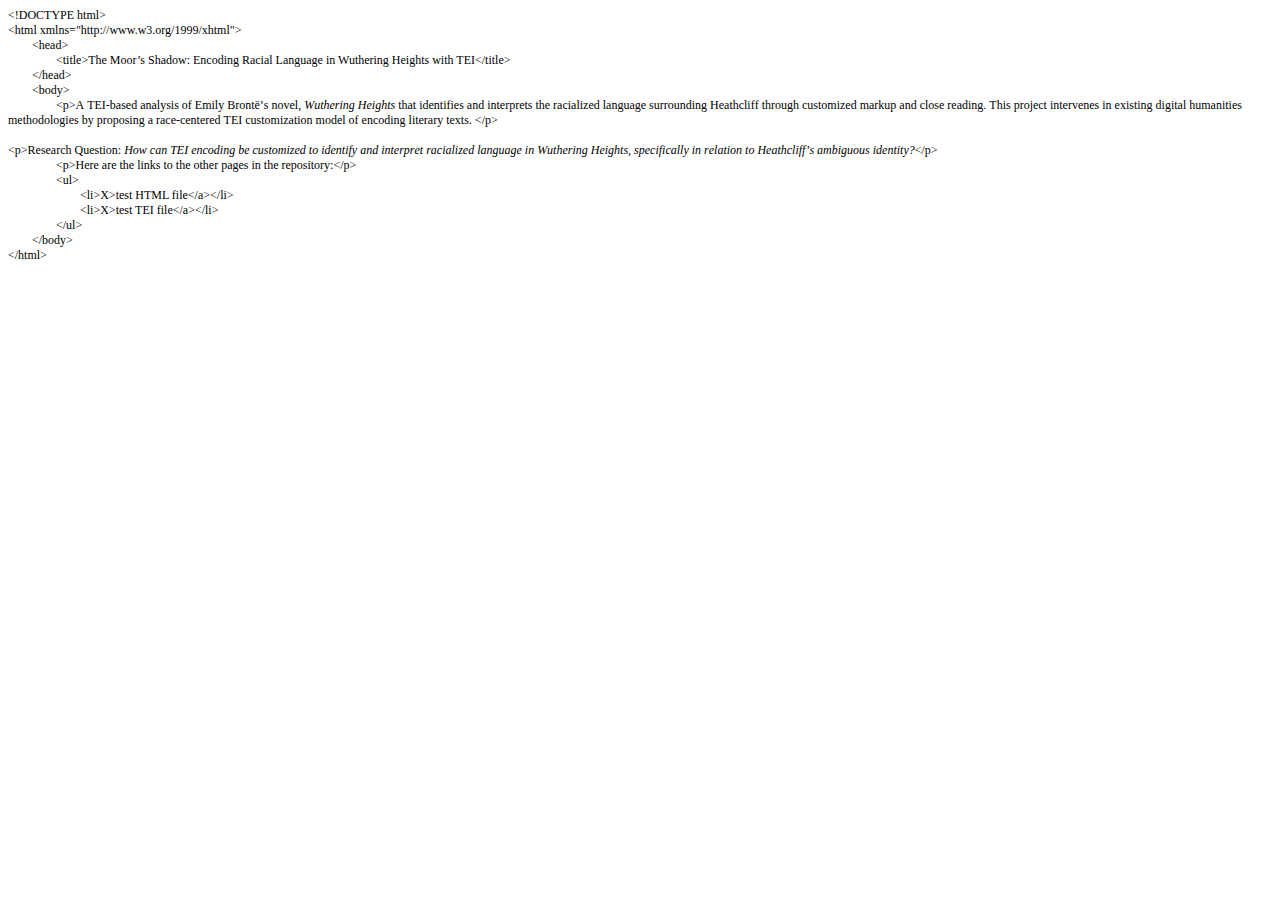
<file: Index.html>
<!DOCTYPE html PUBLIC "-//W3C//DTD HTML 4.01//EN" "http://www.w3.org/TR/html4/strict.dtd">
<html>
<head>
  <meta http-equiv="Content-Type" content="text/html; charset=utf-8">
  <meta http-equiv="Content-Style-Type" content="text/css">
  <title></title>
  <meta name="Generator" content="Cocoa HTML Writer">
  <meta name="CocoaVersion" content="2487.7">
  <style type="text/css">
    p.p1 {margin: 0.0px 0.0px 0.0px 0.0px; font: 12.0px Baskerville}
    p.p2 {margin: 0.0px 0.0px 0.0px 0.0px; font: 12.0px Times}
    p.p3 {margin: 0.0px 0.0px 0.0px 0.0px; font: 12.0px Times; min-height: 14.0px}
    span.s1 {font: 12.0px Baskerville}
    span.s2 {font-kerning: none}
    span.Apple-tab-span {white-space:pre}
  </style>
</head>
<body>
<p class="p1">&lt;!DOCTYPE html&gt;</p>
<p class="p1">&lt;html xmlns="http://www.w3.org/1999/xhtml"&gt;</p>
<p class="p1"><span class="Apple-tab-span">	</span>&lt;head&gt;</p>
<p class="p1"><span class="Apple-tab-span">	</span><span class="Apple-tab-span">	</span>&lt;title&gt;The Moor’s Shadow: Encoding Racial Language in Wuthering Heights with TEI&lt;/title&gt;</p>
<p class="p1"><span class="Apple-tab-span">	</span>&lt;/head&gt;</p>
<p class="p1"><span class="Apple-tab-span">	</span>&lt;body&gt;</p>
<p class="p2"><span class="s1"><span class="Apple-tab-span">	</span><span class="Apple-tab-span">	</span>&lt;p&gt;</span><span class="s2">A TEI-based analysis of Emily Brontë’s novel, <i>Wuthering Heights</i> that identifies and interprets the racialized language surrounding Heathcliff through customized markup and close reading. This project intervenes in existing digital humanities methodologies by proposing a race-centered TEI customization model of encoding literary texts. </span><span class="s1">&lt;/p&gt;</span></p>
<p class="p3"><span class="s2"></span><br></p>
<p class="p2"><span class="s1">&lt;p&gt;</span><span class="s2">Research Question: <i>How can TEI encoding be customized to identify and interpret racialized language in Wuthering Heights, specifically in relation to Heathcliff’s ambiguous identity?</i></span><span class="s1">&lt;/p&gt;</span></p>
<p class="p1"><span class="Apple-tab-span">	</span><span class="Apple-tab-span">	</span>&lt;p&gt;Here are the links to the other pages in the repository:&lt;/p&gt;</p>
<p class="p1"><span class="Apple-tab-span">	</span><span class="Apple-tab-span">	</span>&lt;ul&gt;</p>
<p class="p1"><span class="Apple-tab-span">	</span><span class="Apple-tab-span">	</span><span class="Apple-tab-span">	</span>&lt;li&gt;X&gt;test HTML file&lt;/a&gt;&lt;/li&gt;</p>
<p class="p1"><span class="Apple-tab-span">	</span><span class="Apple-tab-span">	</span><span class="Apple-tab-span">	</span>&lt;li&gt;X&gt;test TEI file&lt;/a&gt;&lt;/li&gt;</p>
<p class="p1"><span class="Apple-tab-span">	</span><span class="Apple-tab-span">	</span>&lt;/ul&gt;</p>
<p class="p1"><span class="Apple-tab-span">	</span>&lt;/body&gt;</p>
<p class="p1">&lt;/html&gt;</p>
</body>
</html>
</file>
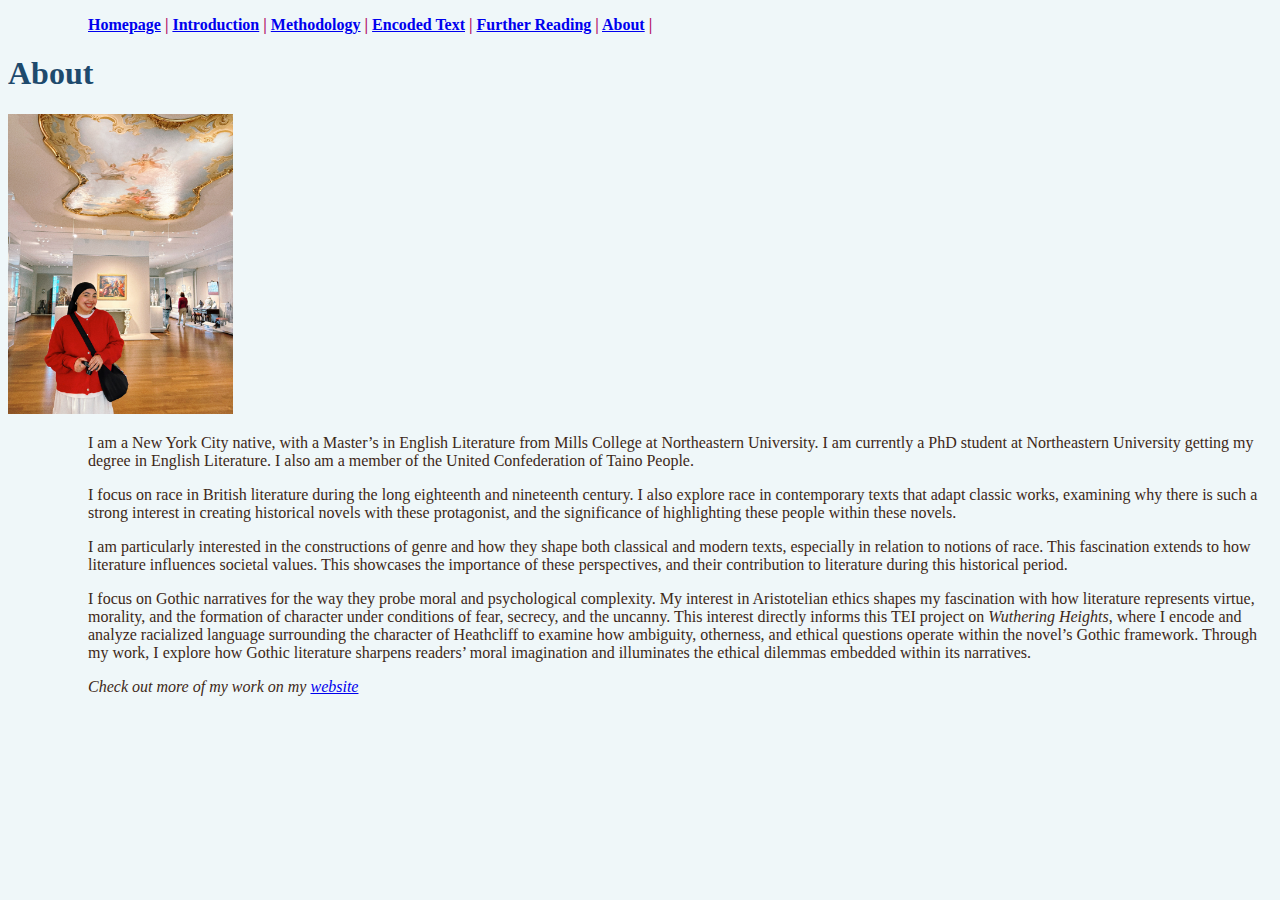
<file: about.html>
<!DOCTYPE html>
<html xmlns="http://www.w3.org/1999/xhtml">
	<head>
		<title>The Moor’s Shadow: Encoding Racial Language in Wuthering Heights with TEI</title>
		<link rel="stylesheet" href="html.css" />
	</head>
	<body>
		<p class="navigation">
			<a href="index.html">Homepage</a> | <a href="introduction.html">Introduction</a> | <a href="methodology.html"
				>Methodology</a> | <a href="encoded_text.html">Encoded Text</a> | <a href="further_reading.html">Further Reading</a> | <a
					href="about.html">About</a> | </p>
		<div>
			<h1>About</h1>
			<img src="IMG_1419.JPG" height="300" />
			<p> I am a New York City native, with a Master’s in English Literature from Mills
				College at Northeastern University. I am currently a PhD student at Northeastern
				University getting my degree in English Literature. I also am a member of the
				United Confederation of Taino People. </p>
			<p>I focus on race in British literature during the long eighteenth and nineteenth
				century. I also explore race in contemporary texts that adapt classic works,
				examining why there is such a strong interest in creating historical novels with
				these protagonist, and the significance of highlighting these people within these
				novels.</p>
			<p>I am particularly interested in the constructions of genre and how they shape both
				classical and modern texts, especially in relation to notions of race. This
				fascination extends to how literature influences societal values. This showcases the
				importance of these perspectives, and their contribution to literature during this
				historical period.</p>
			<p> I focus on Gothic narratives for the way they probe moral and psychological
				complexity. My interest in Aristotelian ethics shapes my fascination with how
				literature represents virtue, morality, and the formation of character under
				conditions of fear, secrecy, and the uncanny. This interest directly informs this
				TEI project on <em>Wuthering Heights</em>, where I encode and analyze racialized language
				surrounding the character of Heathcliff to examine how ambiguity, otherness, and
				ethical questions operate within the novel’s Gothic framework. Through my work, I
				explore how Gothic literature sharpens readers’ moral imagination and illuminates
				the ethical dilemmas embedded within its narratives. </p>
			<p><em>Check out more of my work on my <a href="https://tiffanyfranchescacruz.com/">website</a></em></p>
		</div>
	</body>
</html>
</file>
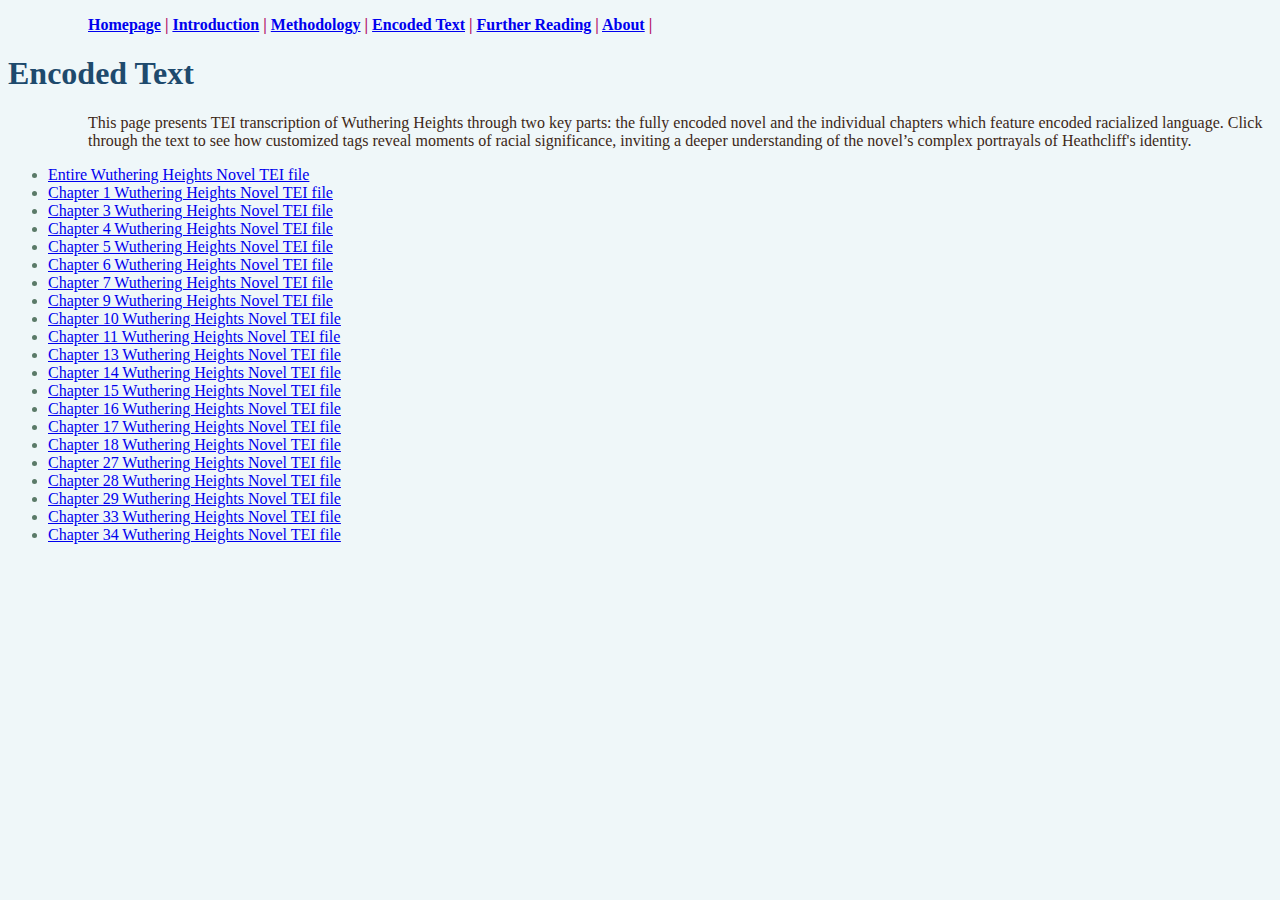
<file: encoded_text.html>
<!DOCTYPE html>
<html xmlns="http://www.w3.org/1999/xhtml">
	<head>
		<title>The Moor’s Shadow: Encoding Racial Language in Wuthering Heights with TEI</title>
		<link rel="stylesheet" href="html.css" />
	</head>
	<body>
		<p class="navigation">
			<a href="index.html">Homepage</a> | <a href="introduction.html">Introduction</a> | <a
				href="methodology.html">Methodology</a> | <a href="encoded_text.html">Encoded
				Text</a> | <a href="further_reading.html">Further Reading</a> | <a href="about.html"
				>About</a> | </p>
		<div>
			<h1>Encoded Text</h1>
			<p>This page presents TEI transcription of Wuthering Heights through two key parts: the
				fully encoded novel and the individual chapters which feature encoded racialized
				language. Click through the text to see how customized tags reveal moments of racial
				significance, inviting a deeper understanding of the novel’s complex portrayals of
				Heathcliff's identity.</p>
			<ul>
				<li><a href="WH_Entire_Novel.xml">Entire Wuthering Heights Novel TEI file</a></li>
				<li><a href="WH_CH_1.xml">Chapter 1 Wuthering Heights Novel TEI file</a></li>
				<li><a href="WH_CH_3.xml">Chapter 3 Wuthering Heights Novel TEI file</a></li>
				<li><a href="WH_CH_4.xml">Chapter 4 Wuthering Heights Novel TEI file</a></li>
				<li><a href="WH_CH_5.xml">Chapter 5 Wuthering Heights Novel TEI file</a></li>
				<li><a href="WH_CH_6.xml">Chapter 6 Wuthering Heights Novel TEI file</a></li>
				<li><a href="WH_CH_7.xml">Chapter 7 Wuthering Heights Novel TEI file</a></li>
				<li><a href="WH_CH_9.xml">Chapter 9 Wuthering Heights Novel TEI file</a></li>
				<li><a href="WH_CH_10.xml">Chapter 10 Wuthering Heights Novel TEI file</a></li>
				<li><a href="WH_CH_11.xml">Chapter 11 Wuthering Heights Novel TEI file</a></li>
				<li><a href="WH_CH_13.xml">Chapter 13 Wuthering Heights Novel TEI file</a></li>
				<li><a href="WH_CH_14.xml">Chapter 14 Wuthering Heights Novel TEI file</a></li>
				<li><a href="WH_CH_15.xml">Chapter 15 Wuthering Heights Novel TEI file</a></li>
				<li><a href="WH_CH_16.xml">Chapter 16 Wuthering Heights Novel TEI file</a></li>
				<li><a href="WH_CH_17.xml">Chapter 17 Wuthering Heights Novel TEI file</a></li>
				<li><a href="WH_CH_18.xml">Chapter 18 Wuthering Heights Novel TEI file</a></li>
				<li><a href="WH_CH_27.xml">Chapter 27 Wuthering Heights Novel TEI file</a></li>
				<li><a href="WH_CH_28.xml">Chapter 28 Wuthering Heights Novel TEI file</a></li>
				<li><a href="WH_CH_29.xml">Chapter 29 Wuthering Heights Novel TEI file</a></li>
				<li><a href="WH_CH_33.xml">Chapter 33 Wuthering Heights Novel TEI file</a></li>
				<li><a href="WH_CH_34.xml">Chapter 34 Wuthering Heights Novel TEI file</a></li>
			</ul>
		</div>
	</body>
</html>
</file>
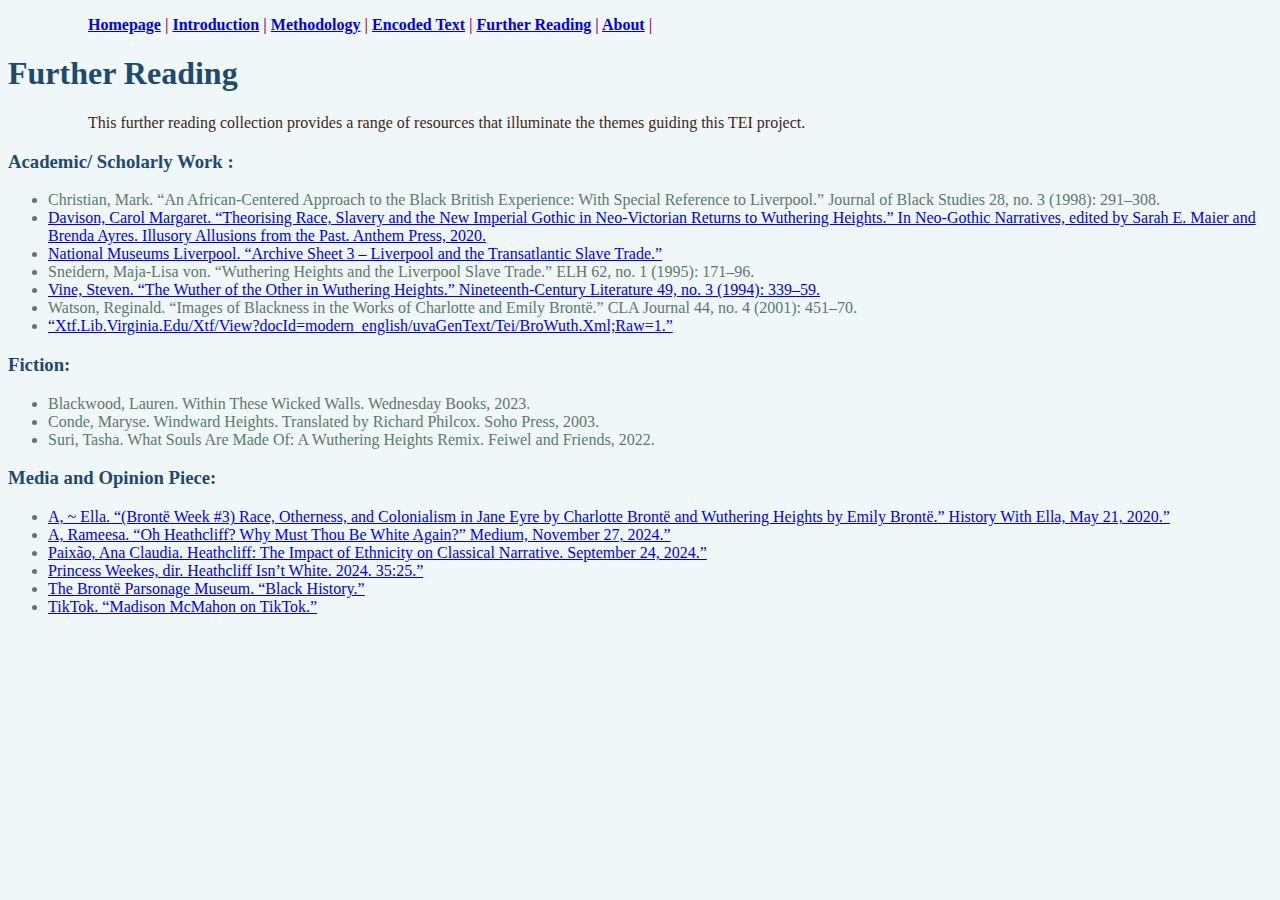
<file: further_reading.html>
<!DOCTYPE html>
<html xmlns="http://www.w3.org/1999/xhtml">
	<head>
		<title>The Moor’s Shadow: Encoding Racial Language in Wuthering Heights with TEI</title>
		<link rel="stylesheet" href="html.css" />
	</head>
	<body>
		<p class="navigation">
			<a href="index.html">Homepage</a> | <a href="introduction.html">Introduction</a> | <a href="methodology.html"
				>Methodology</a> | <a href="encoded_text.html">Encoded Text</a> | <a href="further_reading.html">Further Reading</a> | <a
					href="about.html">About</a> | </p>
		<div>
			<h1>Further Reading</h1>
			<p>This further reading collection provides a range of resources that illuminate the
				themes guiding this TEI project.</p>
			<h3>Academic/ Scholarly Work :</h3>
			<ul>
				<li>Christian, Mark. “An African-Centered Approach to the Black British Experience:
					With Special Reference to Liverpool.” Journal of Black Studies 28, no. 3 (1998):
					291–308.</li>
				<li><a
						href="https://www.cambridge.org/core/books/abs/neogothic-narratives/theorising-race-slavery-and-the-new-imperial-gothic-in-neovictorian-returns-to-wuthering-heights/F282FBC6AD286D18AE7CEF271F91D43C"
						>Davison, Carol Margaret. “Theorising Race, Slavery and the New Imperial
						Gothic in Neo-Victorian Returns to Wuthering Heights.” In Neo-Gothic
						Narratives, edited by Sarah E. Maier and Brenda Ayres. Illusory Allusions
						from the Past. Anthem Press, 2020.</a></li>
				<li><a href="https://www.liverpoolmuseums.org.uk/archivesheet3">National Museums
						Liverpool. “Archive Sheet 3 – Liverpool and the Transatlantic Slave
						Trade.”</a></li>
				<li>Sneidern, Maja-Lisa von. “Wuthering Heights and the Liverpool Slave Trade.” ELH
					62, no. 1 (1995): 171–96.</li>
				<li><a
						href="https://online.ucpress.edu/ncl/article-abstract/49/3/339/66150/The-Wuther-of-the-Other-in-Wuthering-Heights?redirectedFrom=fulltext"
						>Vine, Steven. “The Wuther of the Other in Wuthering Heights.”
						Nineteenth-Century Literature 49, no. 3 (1994): 339–59.</a></li>
				<li>Watson, Reginald. “Images of Blackness in the Works of Charlotte and Emily
					Brontë.” CLA Journal 44, no. 4 (2001): 451–70.</li>
				<li><a
						href="https://anthologydev.lib.virginia.edu/work/BronteE/bronte-wuthering.tei"
						>“Xtf.Lib.Virginia.Edu/Xtf/View?docId=modern_english/uvaGenText/Tei/BroWuth.Xml;Raw=1.”</a></li>
			</ul>
			<h3>Fiction:</h3>
			<ul>
				<li>Blackwood, Lauren. Within These Wicked Walls. Wednesday Books, 2023.</li>
				<li>Conde, Maryse. Windward Heights. Translated by Richard Philcox. Soho Press,
					2003.</li>
				<li>Suri, Tasha. What Souls Are Made Of: A Wuthering Heights Remix. Feiwel and
					Friends, 2022.</li>
			</ul>
			<h3>Media and Opinion Piece: </h3>
			<ul>
				<li><a
						href="https://ellashistoryblog.home.blog/2020/05/21/bronte-week-3-thoughts-on-race-otherness-and-colonialism-in-jane-eyre-by-charlotte-bronte-and-wuthering-heights-by-emily-bronte/."
						>​​A, ~ Ella. “(Brontë Week #3) Race, Otherness, and Colonialism in Jane
						Eyre by Charlotte Brontë and Wuthering Heights by Emily Brontë.” History
						With Ella, May 21, 2020.”</a></li>
				<li><a
						href="https://ramalik.medium.com/oh-heathcliff-why-must-thou-be-white-again-c6cc99997731."
						>A, Rameesa. “Oh Heathcliff? Why Must Thou Be White Again?” Medium, November
						27, 2024.”</a></li>
				<li><a
						href="https://miscelana.com/2024/09/24/about-heathcliff-the-impact-of-ethnicity-on-classical-narrative/."
						>Paixão, Ana Claudia. Heathcliff: The Impact of Ethnicity on Classical
						Narrative. September 24, 2024.”</a></li>
				<li><a href="https://www.youtube.com/watch?v=psNBXRA0y6Y.">Princess Weekes, dir.
						Heathcliff Isn’t White. 2024. 35:25.”</a></li>
				<li><a
						href="https://www.bronte.org.uk/about-us/visions-missions-values/celebrating-a-diverse-history/black-history."
						>The Brontë Parsonage Museum. “Black History.”</a></li>
				<li><a
					href="https://www.tiktok.com/@authormmcmahon/video/7547081286423170318."
						>TikTok. “Madison McMahon on TikTok.”</a></li>
			</ul>
		</div>
	</body>
</html>
</file>
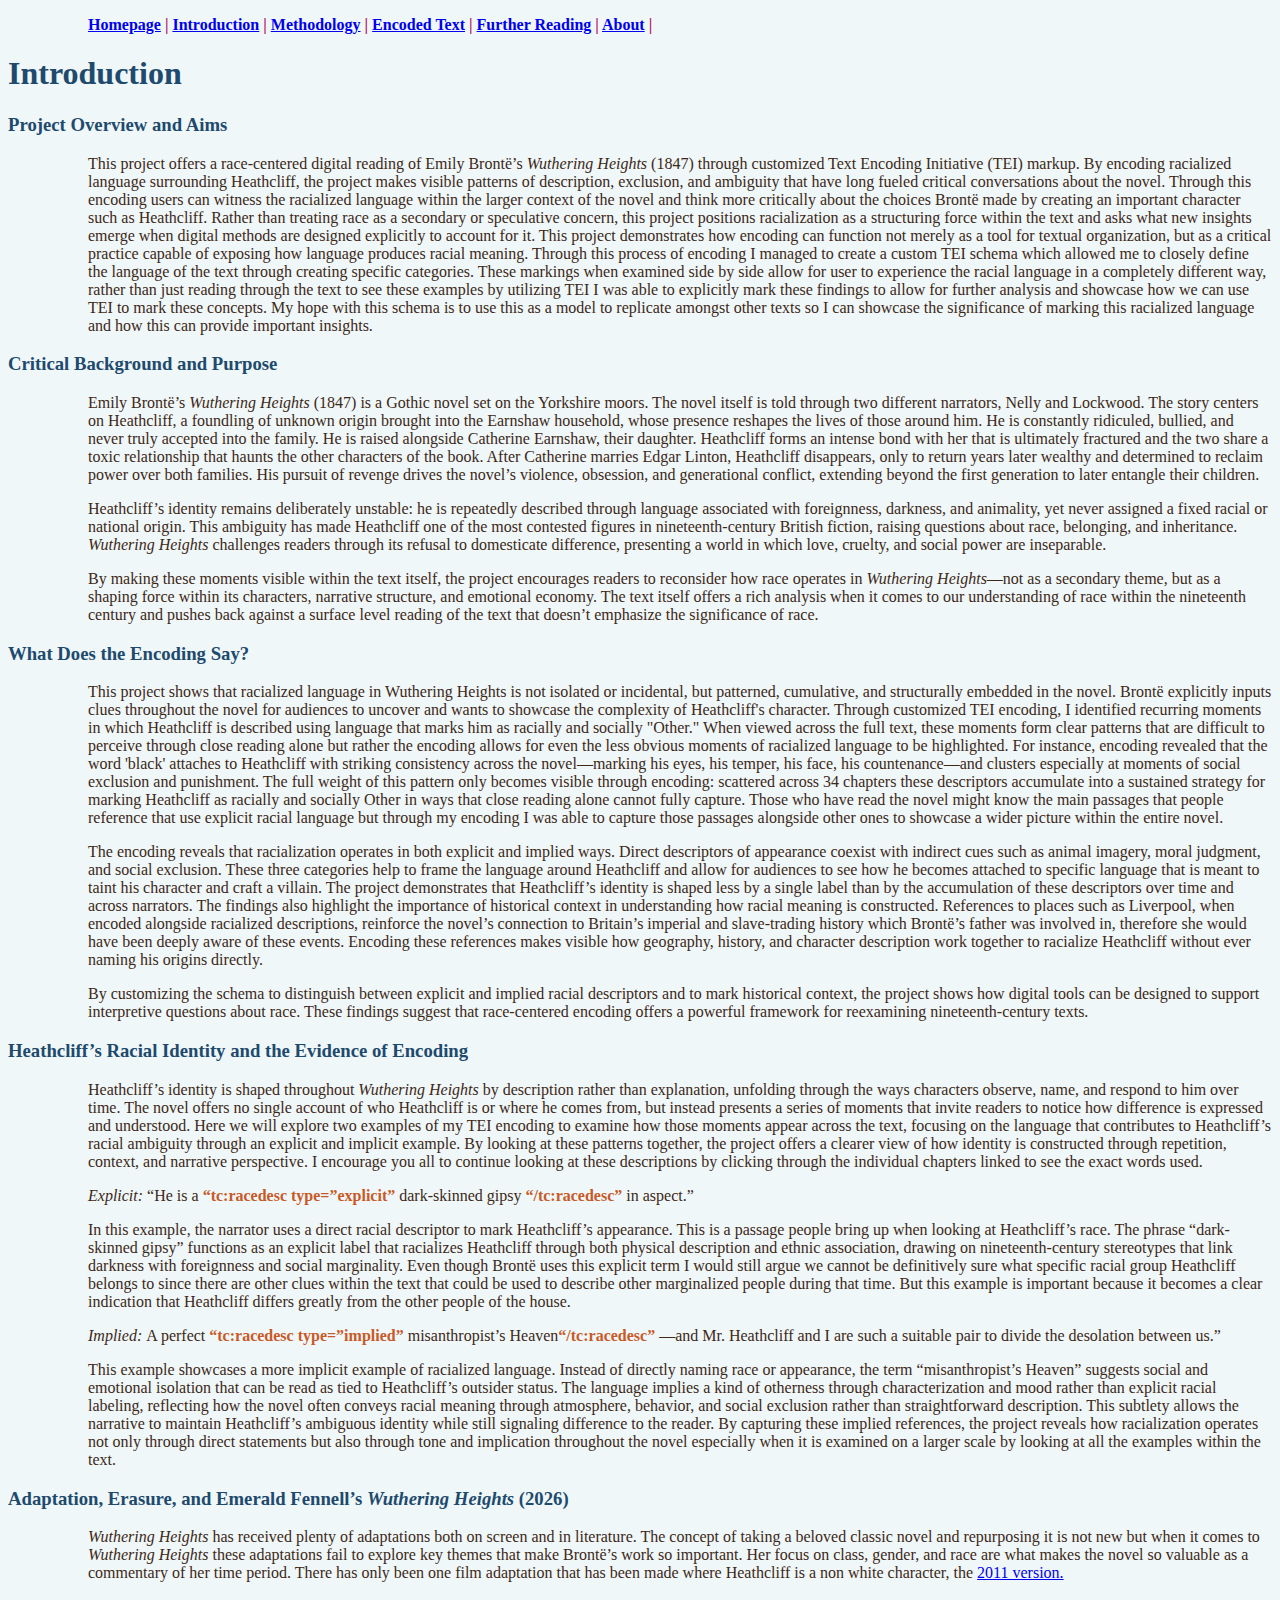
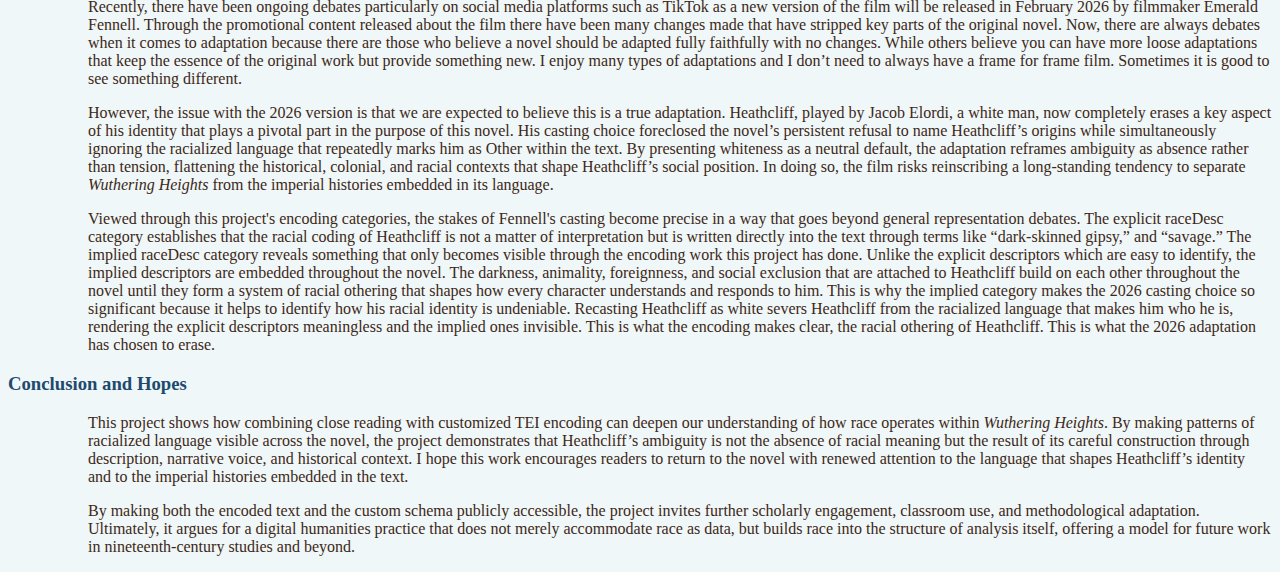
<file: introduction.html>
<!DOCTYPE html>
<html xmlns="http://www.w3.org/1999/xhtml">
	<head>
		<title>The Moor’s Shadow: Encoding Racial Language in Wuthering Heights with TEI</title>
		<link rel="stylesheet" href="html.css" />
	</head>
	<body>
		<p class="navigation">
			<a href="index.html">Homepage</a> | <a href="introduction.html">Introduction</a> | <a
				href="methodology.html">Methodology</a> | <a href="encoded_text.html">Encoded
				Text</a> | <a href="further_reading.html">Further Reading</a> | <a href="about.html"
				>About</a> | </p>
		<div>
			<h1>Introduction</h1>
			<h3>Project Overview and Aims </h3>
			<p>This project offers a race-centered digital reading of Emily Brontë’s <em>Wuthering
					Heights</em> (1847) through customized Text Encoding Initiative (TEI) markup. By
				encoding racialized language surrounding Heathcliff, the project makes visible
				patterns of description, exclusion, and ambiguity that have long fueled critical
				conversations about the novel. Through this encoding users can witness the
				racialized language within the larger context of the novel and think more critically
				about the choices Brontë made by creating an important character such as Heathcliff.
				Rather than treating race as a secondary or speculative concern, this project
				positions racialization as a structuring force within the text and asks what new
				insights emerge when digital methods are designed explicitly to account for it. This
				project demonstrates how encoding can function not merely as a tool for textual
				organization, but as a critical practice capable of exposing how language produces
				racial meaning. Through this process of encoding I managed to create a custom TEI
				schema which allowed me to closely define the language of the text through creating
				specific categories. These markings when examined side by side allow for user to
				experience the racial language in a completely different way, rather than just
				reading through the text to see these examples by utilizing TEI I was able to
				explicitly mark these findings to allow for further analysis and showcase how we can
				use TEI to mark these concepts. My hope with this schema is to use this as a model
				to replicate amongst other texts so I can showcase the significance of marking this
				racialized language and how this can provide important insights. </p>
			<h3>Critical Background and Purpose</h3>
			<p>Emily Brontë’s <em>Wuthering Heights</em> (1847) is a Gothic novel set on the
				Yorkshire moors. The novel itself is told through two different narrators, Nelly and
				Lockwood. The story centers on Heathcliff, a foundling of unknown origin brought
				into the Earnshaw household, whose presence reshapes the lives of those around him.
				He is constantly ridiculed, bullied, and never truly accepted into the family. He is
				raised alongside Catherine Earnshaw, their daughter. Heathcliff forms an intense
				bond with her that is ultimately fractured and the two share a toxic relationship
				that haunts the other characters of the book. After Catherine marries Edgar Linton,
				Heathcliff disappears, only to return years later wealthy and determined to reclaim
				power over both families. His pursuit of revenge drives the novel’s violence,
				obsession, and generational conflict, extending beyond the first generation to later
				entangle their children. </p>
			<p>Heathcliff’s identity remains deliberately unstable: he is repeatedly described
				through language associated with foreignness, darkness, and animality, yet never
				assigned a fixed racial or national origin. This ambiguity has made Heathcliff one
				of the most contested figures in nineteenth-century British fiction, raising
				questions about race, belonging, and inheritance. <em>Wuthering Heights</em>
				challenges readers through its refusal to domesticate difference, presenting a world
				in which love, cruelty, and social power are inseparable. </p>
			<p>By making these moments visible within the text itself, the project encourages
				readers to reconsider how race operates in <em>Wuthering Heights</em>—not as a
				secondary theme, but as a shaping force within its characters, narrative structure,
				and emotional economy. The text itself offers a rich analysis when it comes to our
				understanding of race within the nineteenth century and pushes back against a
				surface level reading of the text that doesn’t emphasize the significance of race. </p>
			<h3>What Does the Encoding Say? </h3>
			<p>This project shows that racialized language in Wuthering Heights is not isolated or
				incidental, but patterned, cumulative, and structurally embedded in the novel.
				Brontë explicitly inputs clues throughout the novel for audiences to uncover and
				wants to showcase the complexity of Heathcliff's character. Through customized TEI
				encoding, I identified recurring moments in which Heathcliff is described using
				language that marks him as racially and socially "Other." When viewed across the
				full text, these moments form clear patterns that are difficult to perceive through
				close reading alone but rather the encoding allows for even the less obvious moments
				of racialized language to be highlighted. For instance, encoding revealed that the
				word 'black' attaches to Heathcliff with striking consistency across the
				novel—marking his eyes, his temper, his face, his countenance—and clusters
				especially at moments of social exclusion and punishment. The full weight of this
				pattern only becomes visible through encoding: scattered across 34 chapters these
				descriptors accumulate into a sustained strategy for marking Heathcliff as racially
				and socially Other in ways that close reading alone cannot fully capture. Those who
				have read the novel might know the main passages that people reference that use
				explicit racial language but through my encoding I was able to capture those
				passages alongside other ones to showcase a wider picture within the entire novel. </p>
			<p>The encoding reveals that racialization operates in both explicit and implied ways.
				Direct descriptors of appearance coexist with indirect cues such as animal imagery,
				moral judgment, and social exclusion. These three categories help to frame the
				language around Heathcliff and allow for audiences to see how he becomes attached to
				specific language that is meant to taint his character and craft a villain. The
				project demonstrates that Heathcliff’s identity is shaped less by a single label
				than by the accumulation of these descriptors over time and across narrators. The
				findings also highlight the importance of historical context in understanding how
				racial meaning is constructed. References to places such as Liverpool, when encoded
				alongside racialized descriptions, reinforce the novel’s connection to Britain’s
				imperial and slave-trading history which Brontë’s father was involved in, therefore
				she would have been deeply aware of these events. Encoding these references makes
				visible how geography, history, and character description work together to racialize
				Heathcliff without ever naming his origins directly. </p>
			<p>By customizing the schema to distinguish between explicit and implied racial
				descriptors and to mark historical context, the project shows how digital tools can
				be designed to support interpretive questions about race. These findings suggest
				that race-centered encoding offers a powerful framework for reexamining
				nineteenth-century texts. </p>
			<h3>Heathcliff’s Racial Identity and the Evidence of Encoding </h3>
			<p>Heathcliff’s identity is shaped throughout <em>Wuthering Heights</em> by description
				rather than explanation, unfolding through the ways characters observe, name, and
				respond to him over time. The novel offers no single account of who Heathcliff is or
				where he comes from, but instead presents a series of moments that invite readers to
				notice how difference is expressed and understood. Here we will explore two examples
				of my TEI encoding to examine how those moments appear across the text, focusing on
				the language that contributes to Heathcliff’s racial ambiguity through an explicit
				and implicit example. By looking at these patterns together, the project offers a
				clearer view of how identity is constructed through repetition, context, and
				narrative perspective. I encourage you all to continue looking at these descriptions
				by clicking through the individual chapters linked to see the exact words used. </p>
			<p><em>Explicit: </em>“He is a <strong>“tc:racedesc type=”explicit”
				</strong>dark-skinned gipsy <strong>“/tc:racedesc” </strong> in aspect.” </p>
			<p>In this example, the narrator uses a direct racial descriptor to mark Heathcliff’s
				appearance. This is a passage people bring up when looking at Heathcliff’s race. The
				phrase “dark-skinned gipsy” functions as an explicit label that racializes
				Heathcliff through both physical description and ethnic association, drawing on
				nineteenth-century stereotypes that link darkness with foreignness and social
				marginality. Even though Brontë uses this explicit term I would still argue we
				cannot be definitively sure what specific racial group Heathcliff belongs to since
				there are other clues within the text that could be used to describe other
				marginalized people during that time. But this example is important because it
				becomes a clear indication that Heathcliff differs greatly from the other people of
				the house. </p>
			<p><em>Implied: </em>A perfect <strong>“tc:racedesc type=”implied”
				</strong>misanthropist’s Heaven<strong>“/tc:racedesc” </strong> —and Mr. Heathcliff
				and I are such a suitable pair to divide the desolation between us.” </p>
			<p>This example showcases a more implicit example of racialized language. Instead of
				directly naming race or appearance, the term “misanthropist’s Heaven” suggests
				social and emotional isolation that can be read as tied to Heathcliff’s outsider
				status. The language implies a kind of otherness through characterization and mood
				rather than explicit racial labeling, reflecting how the novel often conveys racial
				meaning through atmosphere, behavior, and social exclusion rather than
				straightforward description. This subtlety allows the narrative to maintain
				Heathcliff’s ambiguous identity while still signaling difference to the reader. By
				capturing these implied references, the project reveals how racialization operates
				not only through direct statements but also through tone and implication throughout
				the novel especially when it is examined on a larger scale by looking at all the
				examples within the text. </p>
			<h3>Adaptation, Erasure, and Emerald Fennell’s <em>Wuthering Heights</em> (2026)</h3>
			<p><em>Wuthering Heights</em> has received plenty of adaptations both on screen and in
				literature. The concept of taking a beloved classic novel and repurposing it is not
				new but when it comes to <em>Wuthering Heights</em> these adaptations fail to
				explore key themes that make Brontë’s work so important. Her focus on class, gender,
				and race are what makes the novel so valuable as a commentary of her time period.
				There has only been one film adaptation that has been made where Heathcliff is a non
				white character, the <a href="https://www.imdb.com/title/tt1181614/">2011
					version.</a>
			</p>
			<p>Recently, there have been ongoing debates particularly on social media platforms such
				as TikTok as a new version of the film will be released in February 2026 by
				filmmaker Emerald Fennell. Through the promotional content released about the film
				there have been many changes made that have stripped key parts of the original
				novel. Now, there are always debates when it comes to adaptation because there are
				those who believe a novel should be adapted fully faithfully with no changes. While
				others believe you can have more loose adaptations that keep the essence of the
				original work but provide something new. I enjoy many types of adaptations and I
				don’t need to always have a frame for frame film. Sometimes it is good to see
				something different. </p>
			<p>However, the issue with the 2026 version is that we are expected to believe this is a
				true adaptation. Heathcliff, played by Jacob Elordi, a white man, now completely
				erases a key aspect of his identity that plays a pivotal part in the purpose of this
				novel. His casting choice foreclosed the novel’s persistent refusal to name
				Heathcliff’s origins while simultaneously ignoring the racialized language that
				repeatedly marks him as Other within the text. By presenting whiteness as a neutral
				default, the adaptation reframes ambiguity as absence rather than tension,
				flattening the historical, colonial, and racial contexts that shape Heathcliff’s
				social position. In doing so, the film risks reinscribing a long-standing tendency
				to separate <em>Wuthering Heights</em> from the imperial histories embedded in its
				language. </p>
			<p>Viewed through this project's encoding categories, the stakes of Fennell's casting
				become precise in a way that goes beyond general representation debates. The
				explicit raceDesc category establishes that the racial coding of Heathcliff is not a
				matter of interpretation but is written directly into the text through terms like
				“dark-skinned gipsy,” and “savage.” The implied raceDesc category reveals something
				that only becomes visible through the encoding work this project has done. Unlike
				the explicit descriptors which are easy to identify, the implied descriptors are
				embedded throughout the novel. The darkness, animality, foreignness, and social
				exclusion that are attached to Heathcliff build on each other throughout the novel
				until they form a system of racial othering that shapes how every character
				understands and responds to him. This is why the implied category makes the 2026
				casting choice so significant because it helps to identify how his racial identity
				is undeniable. Recasting Heathcliff as white severs Heathcliff from the racialized
				language that makes him who he is, rendering the explicit descriptors meaningless
				and the implied ones invisible. This is what the encoding makes clear, the racial
				othering of Heathcliff. This is what the 2026 adaptation has chosen to erase. </p>
			<h3>Conclusion and Hopes </h3>
			<p>This project shows how combining close reading with customized TEI encoding can
				deepen our understanding of how race operates within <em>Wuthering Heights</em>. By
				making patterns of racialized language visible across the novel, the project
				demonstrates that Heathcliff’s ambiguity is not the absence of racial meaning but
				the result of its careful construction through description, narrative voice, and
				historical context. I hope this work encourages readers to return to the novel with
				renewed attention to the language that shapes Heathcliff’s identity and to the
				imperial histories embedded in the text. </p>
			<p>By making both the encoded text and the custom schema publicly accessible, the
				project invites further scholarly engagement, classroom use, and methodological
				adaptation. Ultimately, it argues for a digital humanities practice that does not
				merely accommodate race as data, but builds race into the structure of analysis
				itself, offering a model for future work in nineteenth-century studies and beyond.
			</p>
		</div>
	</body>
</html>
</file>
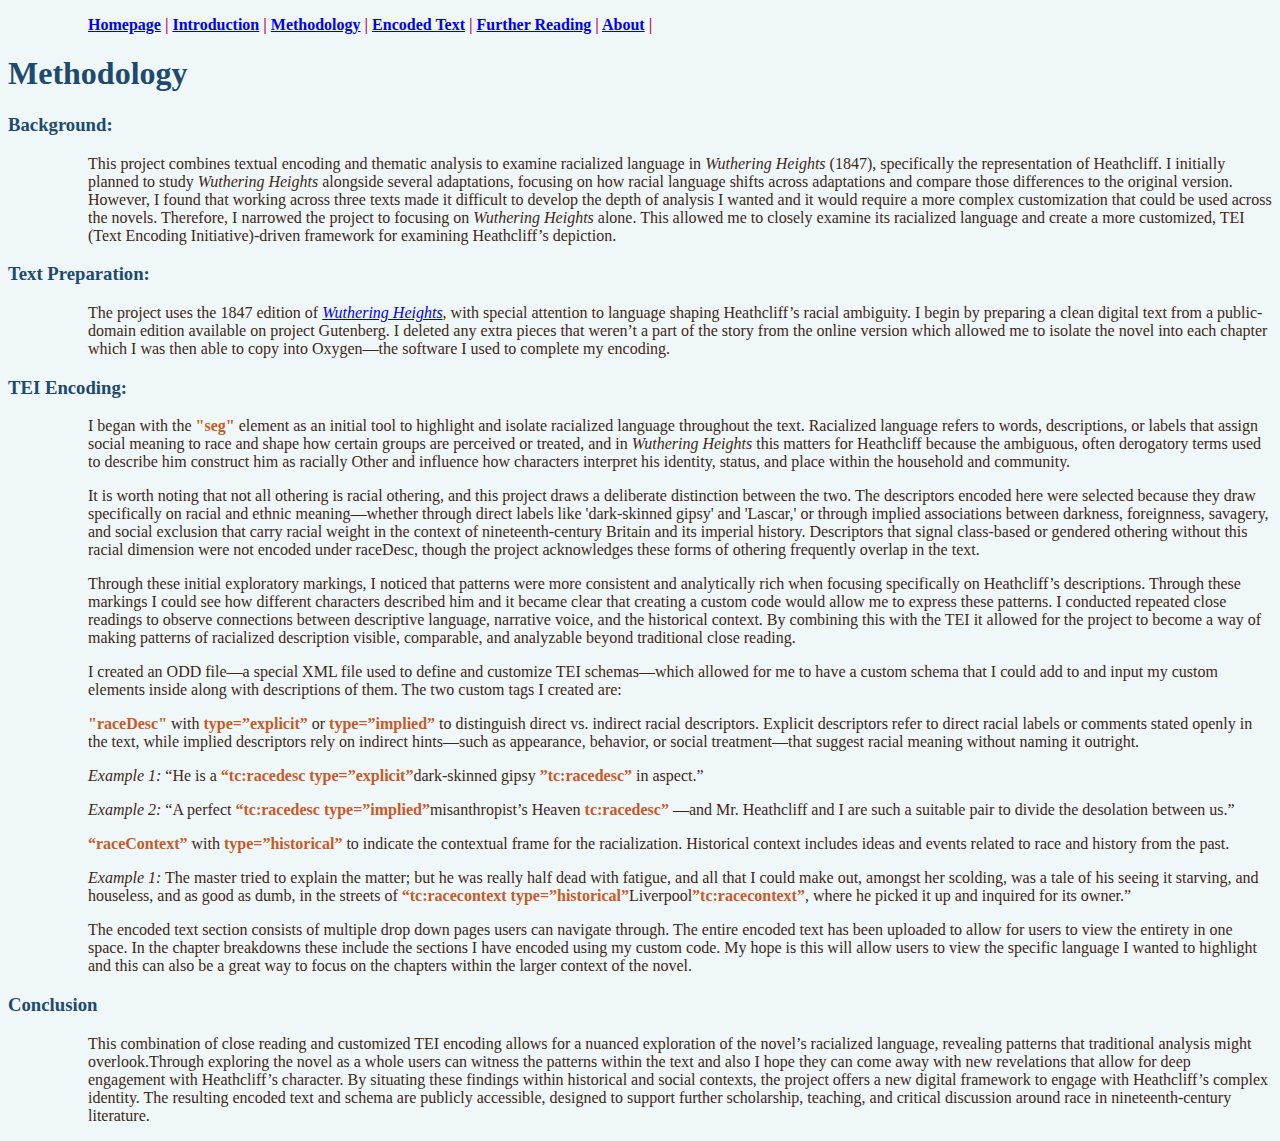
<file: methodology.html>
<!DOCTYPE html>
<html xmlns="http://www.w3.org/1999/xhtml">
	<head>
		<title>The Moor’s Shadow: Encoding Racial Language in Wuthering Heights with TEI</title>
		<link rel="stylesheet" href="html.css" />
	</head>
	<body>
		<p class="navigation">
			<a href="index.html">Homepage</a> | <a href="introduction.html">Introduction</a> | <a
				href="methodology.html">Methodology</a> | <a href="encoded_text.html">Encoded
				Text</a> | <a href="further_reading.html">Further Reading</a> | <a href="about.html"
				>About</a> | </p>
		<div>
			<h1>Methodology</h1>
			<h3>Background:</h3>
			<p>This project combines textual encoding and thematic analysis to examine racialized
				language in <em>Wuthering Heights</em> (1847), specifically the representation of
				Heathcliff. I initially planned to study <em>Wuthering Heights</em> alongside
				several adaptations, focusing on how racial language shifts across adaptations and
				compare those differences to the original version. However, I found that working
				across three texts made it difficult to develop the depth of analysis I wanted and
				it would require a more complex customization that could be used across the novels.
				Therefore, I narrowed the project to focusing on <em>Wuthering Heights</em> alone.
				This allowed me to closely examine its racialized language and create a more
				customized, TEI (Text Encoding Initiative)-driven framework for examining
				Heathcliff’s depiction.</p>
			<h3>Text Preparation:</h3>
			<p>The project uses the 1847 edition of <a
					href="https://www.gutenberg.org/files/768/768-h/768-h.htm"><em>Wuthering
						Heights</em></a>, with special attention to language shaping Heathcliff’s
				racial ambiguity. I begin by preparing a clean digital text from a public-domain
				edition available on project Gutenberg. I deleted any extra pieces that weren’t a
				part of the story from the online version which allowed me to isolate the novel into
				each chapter which I was then able to copy into Oxygen—the software I used to
				complete my encoding. </p>
			<h3>TEI Encoding: </h3>
			<p>I began with the <strong>"seg"</strong> element as an initial tool to highlight and
				isolate racialized language throughout the text. Racialized language refers to
				words, descriptions, or labels that assign social meaning to race and shape how
				certain groups are perceived or treated, and in <em>Wuthering Heights</em> this
				matters for Heathcliff because the ambiguous, often derogatory terms used to
				describe him construct him as racially Other and influence how characters interpret
				his identity, status, and place within the household and community. </p>
			<p>It is worth noting that not all othering is racial othering, and this project draws a
				deliberate distinction between the two. The descriptors encoded here were selected
				because they draw specifically on racial and ethnic meaning—whether through direct
				labels like 'dark-skinned gipsy' and 'Lascar,' or through implied associations
				between darkness, foreignness, savagery, and social exclusion that carry racial
				weight in the context of nineteenth-century Britain and its imperial history.
				Descriptors that signal class-based or gendered othering without this racial
				dimension were not encoded under raceDesc, though the project acknowledges these
				forms of othering frequently overlap in the text. </p>
			<p>Through these initial exploratory markings, I noticed that patterns were more
				consistent and analytically rich when focusing specifically on Heathcliff’s
				descriptions. Through these markings I could see how different characters described
				him and it became clear that creating a custom code would allow me to express these
				patterns. I conducted repeated close readings to observe connections between
				descriptive language, narrative voice, and the historical context. By combining this
				with the TEI it allowed for the project to become a way of making patterns of
				racialized description visible, comparable, and analyzable beyond traditional close
				reading. </p>
			<p>I created an ODD file—a special XML file used to define and customize TEI
				schemas—which allowed for me to have a custom schema that I could add to and input
				my custom elements inside along with descriptions of them. The two custom tags I
				created are: </p>
			<p>
				<strong>"raceDesc"</strong> with <strong>type=”explicit”</strong> or
					<strong>type=”implied”</strong> to distinguish direct vs. indirect racial
				descriptors. Explicit descriptors refer to direct racial labels or comments stated
				openly in the text, while implied descriptors rely on indirect hints—such as
				appearance, behavior, or social treatment—that suggest racial meaning without naming
				it outright. </p>
			<p><em>Example 1:</em> “He is a <strong>“tc:racedesc
				type=”explicit”</strong>dark-skinned gipsy <strong>”tc:racedesc”</strong> in
				aspect.”  </p>
			<p>
				<em>Example 2:</em> “A perfect <strong>“tc:racedesc
					type=”implied”</strong>misanthropist’s Heaven <strong>tc:racedesc”</strong> —and Mr.
				Heathcliff and I are such a suitable pair to divide the desolation between us.”</p>
			<p>
				<strong>“raceContext”</strong> with <strong>type=”historical”</strong> to indicate
				the contextual frame for the racialization. Historical context includes ideas and
				events related to race and history from the past.  </p>
			<p>
				<em> Example 1:</em> The master tried to explain the matter; but he was really half
				dead with fatigue, and all that I could make out, amongst her scolding, was a tale
				of his seeing it starving, and houseless, and as good as dumb, in the streets of
					<strong>“tc:racecontext
					type=”historical”</strong>Liverpool<strong>”tc:racecontext”</strong>, where he
				picked it up and inquired for its owner.”</p>
			<p>The encoded text section consists of multiple drop down pages users can navigate
				through. The entire encoded text has been uploaded to allow for users to view the
				entirety in one space. In the chapter breakdowns these include the sections I have
				encoded using my custom code. My hope is this will allow users to view the specific
				language I wanted to highlight and this can also be a great way to focus on the
				chapters within the larger context of the novel. </p>
			<h3>Conclusion</h3>
			<p>This combination of close reading and customized TEI encoding allows for a nuanced
				exploration of the novel’s racialized language, revealing patterns that traditional
				analysis might overlook.Through exploring the novel as a whole users can witness the
				patterns within the text and also I hope they can come away with new revelations
				that allow for deep engagement with Heathcliff’s character. By situating these
				findings within historical and social contexts, the project offers a new digital
				framework to engage with Heathcliff’s complex identity. The resulting encoded text
				and schema are publicly accessible, designed to support further scholarship,
				teaching, and critical discussion around race in nineteenth-century literature.</p>

		</div>
	</body>
</html>
</file>
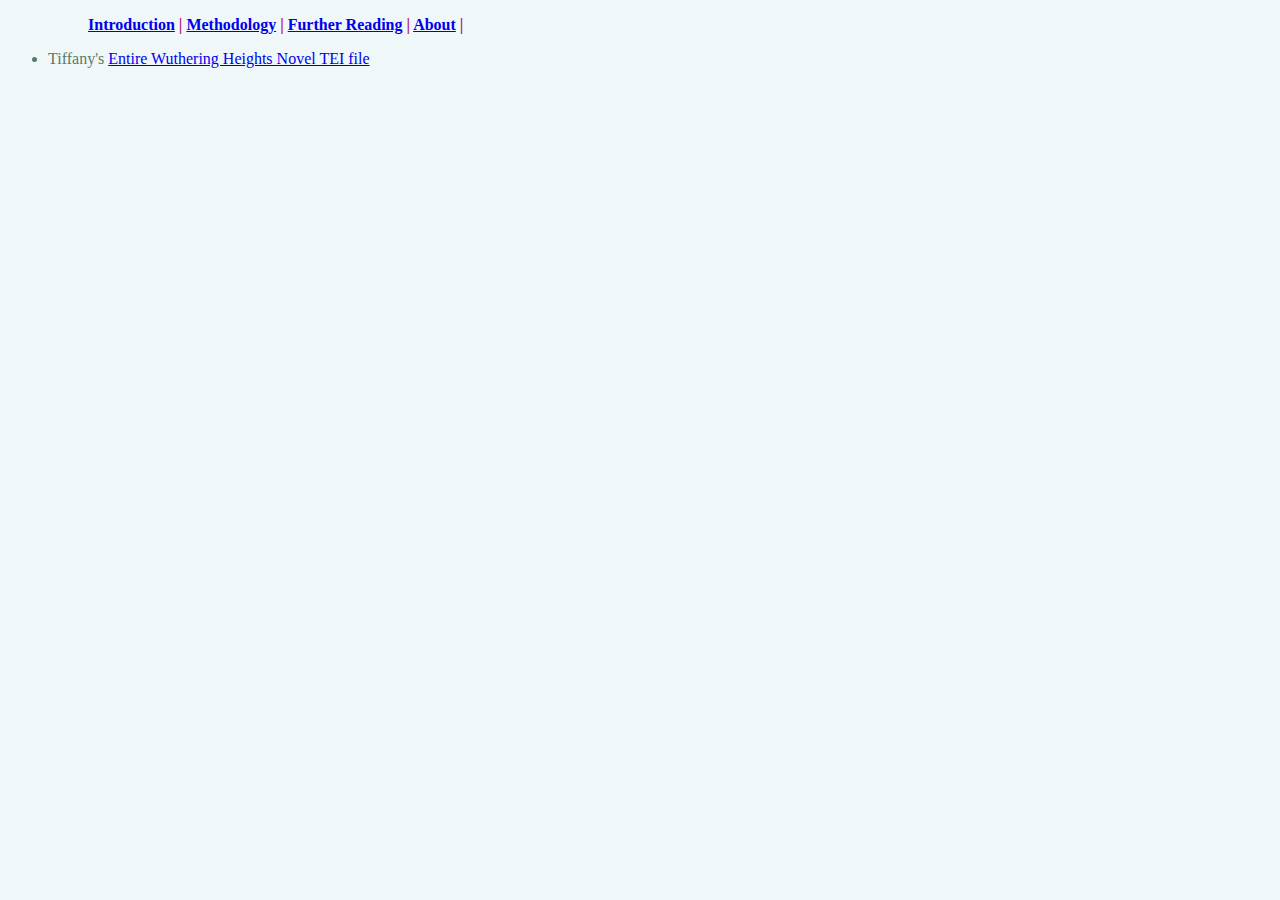
<file: template.html>
<!DOCTYPE html>
<html xmlns="http://www.w3.org/1999/xhtml">
	<head>
		<title>The Moor’s Shadow: Encoding Racial Language in Wuthering Heights with TEI</title>
		<link rel="stylesheet" href="html.css" />
	</head>
	<body>
		<p class="navigation">
			<a href="introduction.html">Introduction</a> | 
			<a href="methodology.html">Methodology</a> | 
			<a href="further_reading.html">Further Reading</a> | 
			<a href="about.html">About</a> | 
		</p>
		<p></p>
		<ul>
			<li>Tiffany's <a href="WH_Entire_Novel.xml">Entire Wuthering Heights Novel TEI file</a></li>
		</ul>
	</body>
</html>
</file>
<file: html.css>
body {
    background-color: #EFF7F9
}
p {
    margin-left: 5em;
    margin-top: 1em;
    display: block;
  font-family: "EB Garamond", serif;
  font-style: normal;
  color: #3D2817
}
em {font-style: italic}
h1 {
    font-family: "EB Garamond", serif;
    color: #1E4A6D
}
h3 {
    font-family: "EB Garamond", serif;
    color: #1E4A6D
}
li {
    font-family: "EB Garamond", serif;
    color: #5A7A68
}
p.navigation {
    font-weight: bold;
    color: #b30e67}
strong {
    color: #C85A28
}
</file>
